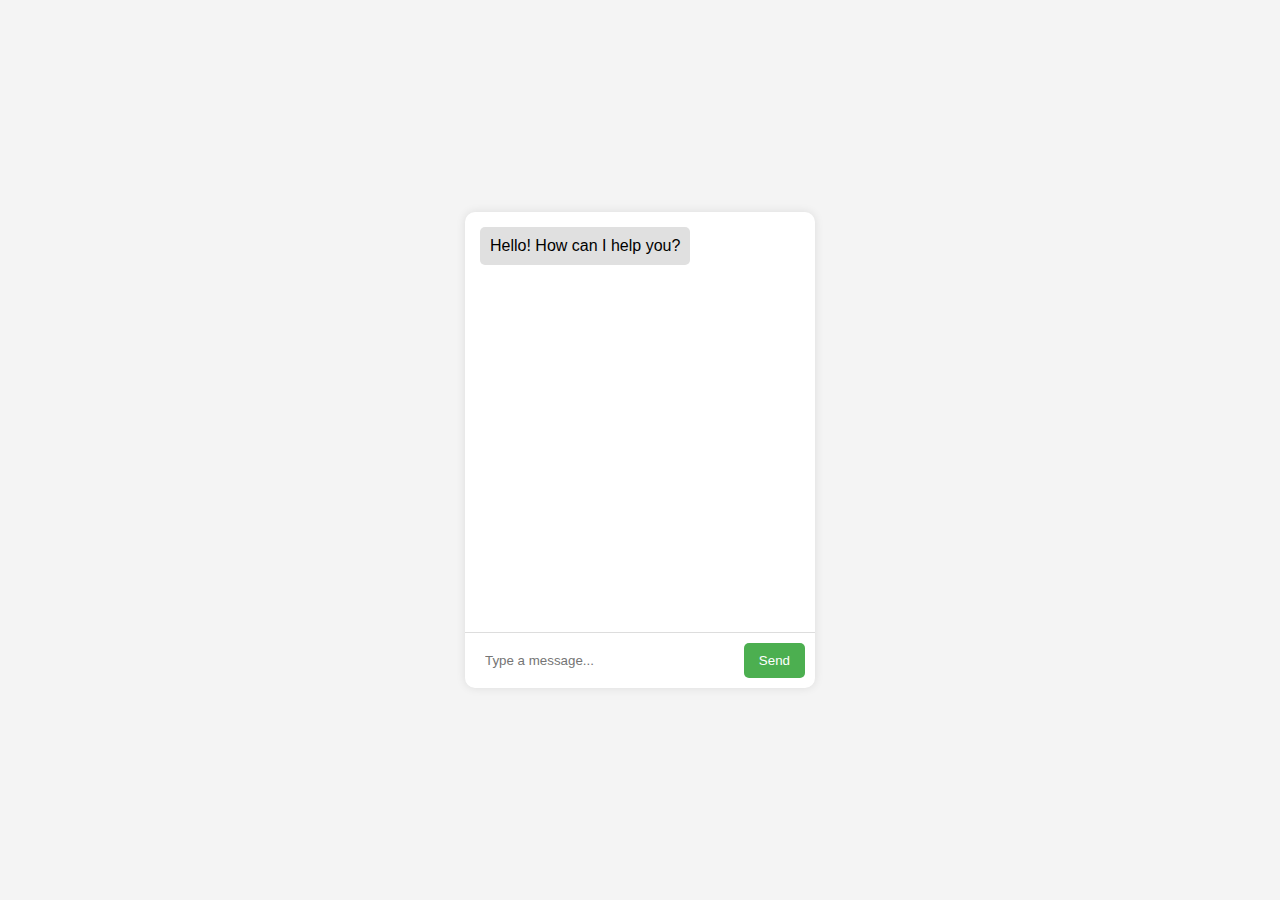
<file: Ai chatbot/index.html>
<!DOCTYPE html>
<html lang="en">
<head>
    <meta charset="UTF-8">
    <meta name="viewport" content="width=device-width, initial-scale=1.0">
    <title>AI Chatbot</title>
    <link rel="stylesheet" href="styles.css">
</head>
<body>
    <div class="chat-container">
        <div class="chat-box" id="chat-box">
            <div class="chat-message bot">Hello! How can I help you?</div>
        </div>
        <div class="input-area">
            <input type="text" id="user-input" placeholder="Type a message...">
            <button id="send-btn">Send</button>
        </div>
    </div>
    <script src="script.js"></script>
</body>
</html>
</file>
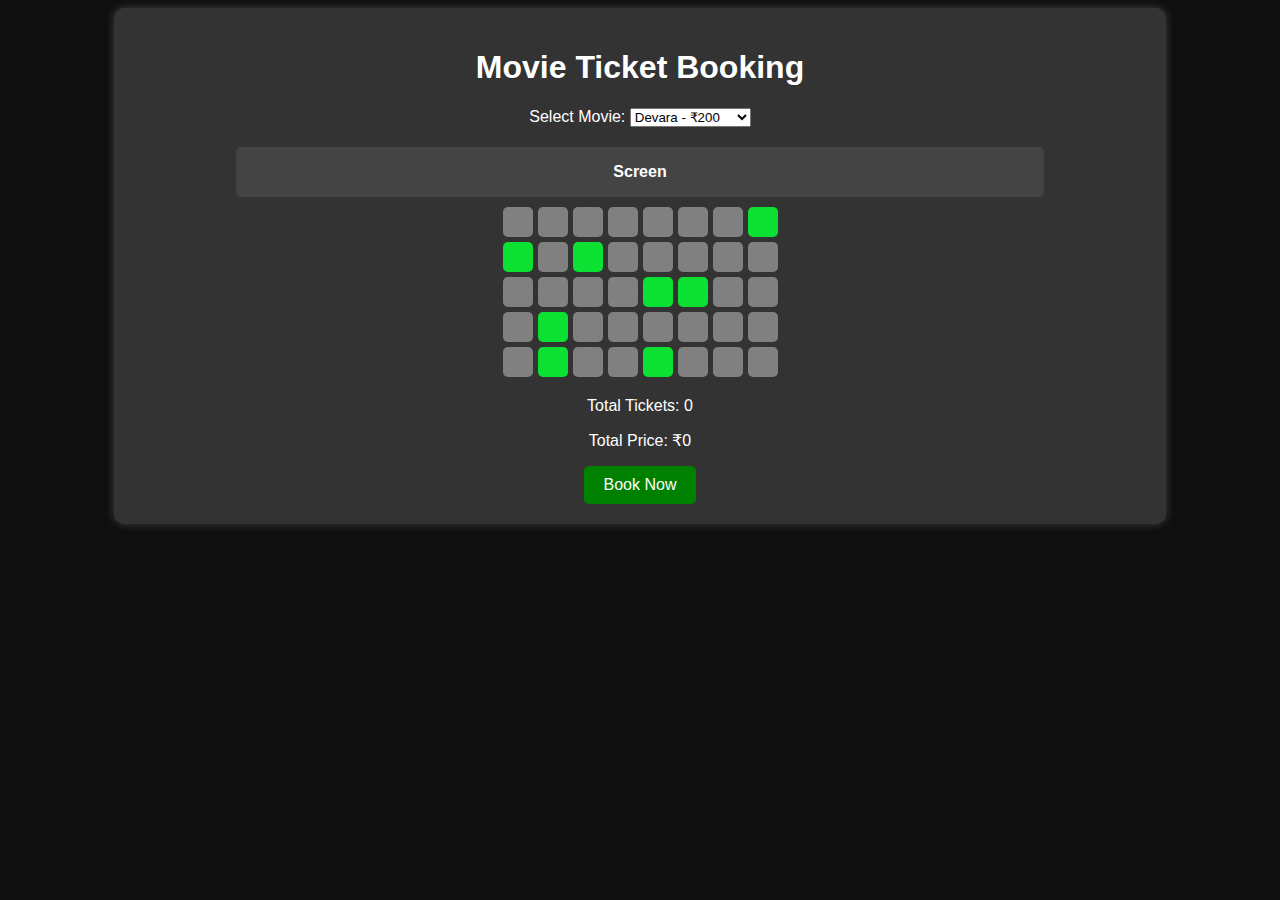
<file: Movietickets/index.html>
<!DOCTYPE html>
<html lang="en">
<head>
    <meta charset="UTF-8">
    <meta name="viewport" content="width=device-width, initial-scale=1.0">
    <title>Movie Ticket Booking</title>
    <link rel="stylesheet" href="styles.css">
</head>
<body>
    <div class="container">
        <h1>Movie Ticket Booking</h1>
        <label for="movie">Select Movie:</label>
        <select id="movie">
            <option value="200">Devara - ₹200</option>
            <option value="210">Avengers - ₹210</option>
            <option value="150">Kingdom - ₹150</option>
        </select>

        <div class="seat-layout">
            <div class="screen">Screen</div>
            <div class="seats">
            </div>
        </div>

        <p>Total Tickets: <span id="count">0</span></p>
        <p>Total Price: ₹<span id="total">0</span></p>
        <button id="book">Book Now</button>
    </div>

    <script src="script.js"></script>
</body>
</html>
</file>
<file: Ai chatbot/styles.css>
body {
    font-family: Arial, sans-serif;
    background-color: #f4f4f4;
    display: flex;
    justify-content: center;
    align-items: center;
    height: 100vh;
    margin: 0;
}

.chat-container {
    width: 350px;
    background: white;
    box-shadow: 0px 0px 10px rgba(0, 0, 0, 0.1);
    border-radius: 10px;
    overflow: hidden;
}

.chat-box {
    height: 400px;
    overflow-y: auto;
    padding: 10px;
    display: flex;
    flex-direction: column;
}

.chat-message {
    padding: 10px;
    margin: 5px;
    border-radius: 5px;
    max-width: 80%;
}

.bot {
    background: #e0e0e0;
    align-self: flex-start;
}

.user {
    background: #4caf50;
    color: white;
    align-self: flex-end;
}

.input-area {
    display: flex;
    padding: 10px;
    border-top: 1px solid #ddd;
}

input {
    flex: 1;
    padding: 10px;
    border: none;
    outline: none;
    border-radius: 5px;
}

button {
    padding: 10px 15px;
    background: #4caf50;
    color: white;
    border: none;
    cursor: pointer;
    border-radius: 5px;
}

button:hover {
    background: #45a049;
}
</file>
<file: Movietickets/styles.css>
body {
    font-family: Verdana, Geneva, Tahoma, sans-serif;
    text-align: center;
    background-color: #100f0f;
    color:white;
}

.container {
    width: 80%;
    margin: auto;
    background: #333;
    padding: 20px;
    border-radius: 10px;
    box-shadow: 0px 0px 10px rgba(255, 255, 255, 0.2);
}

.seat-layout {
    margin: 20px 0;
}

.screen {
    background: #444;
    height: 50px;
    margin: 10px auto;
    width: 80%;
    text-align: center;
    color: white;
    line-height: 50px;
    font-weight: bold;
    border-radius: 5px;
}

.seats {
    display: grid;
    grid-template-columns: repeat(8, 30px);
    gap: 5px;
    justify-content: center;
}

.seat {
    width: 30px;
    height: 30px;
    background: grey;
    border-radius: 5px;
    cursor: pointer;
}

.seat.selected {
    background: green;
}

.seat.occupied {
    background: rgb(12, 225, 51);
    cursor: not-allowed;
}

button {
    padding: 10px 20px;
    background: green;
    color: white;
    border: none;
    cursor: pointer;
    font-size: 16px;
    border-radius: 5px;
}

button:hover {
    background: darkgreen;
}
</file>
